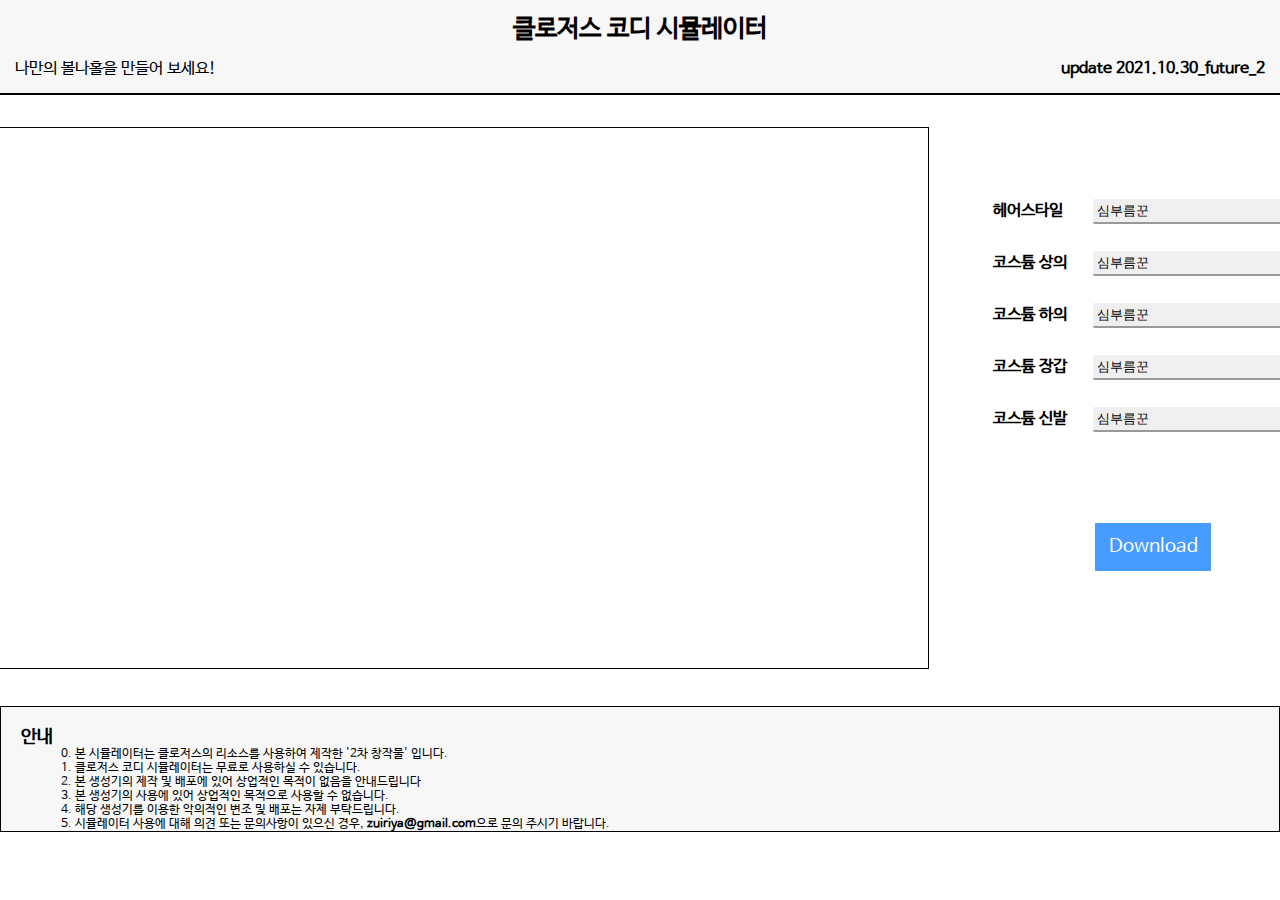
<file: index.html>
<!DOCTYPE html>

<html lang="ko">
<head>

  <!-- Google Tag Manager -->
  <script>(function(w,d,s,l,i){w[l]=w[l]||[];w[l].push({'gtm.start':
      new Date().getTime(),event:'gtm.js'});var f=d.getElementsByTagName(s)[0],
  j=d.createElement(s),dl=l!='dataLayer'?'&l='+l:'';j.async=true;j.src=
  'https://www.googletagmanager.com/gtm.js?id='+i+dl;f.parentNode.insertBefore(j,f);
})(window,document,'script','dataLayer','GTM-KCJ6Q95');</script>
<!-- End Google Tag Manager -->

<!-- 구글 애널리틱스 시작(웹페이지 접속자 통계 횟수통계) -->
<script async src="https://www.googletagmanager.com/gtag/js?id=UA-156922276-1"></script>
<script>
    first_Loop();
</script>
<script>
    window.dataLayer = window.dataLayer || [];
    function gtag(){dataLayer.push(arguments);}
    gtag('js', new Date());

    gtag('config', 'UA-156922276-1');
</script>
<!-- 구글 애널리틱스 끝 -->

<meta charset="utf-8">
<title>클로저스 코디 시뮬레이터</title>
<!-- css 초기화 -->
<link rel="stylesheet" href="./css/reset.css"/>
<!-- index.html stylesheet -->
<link rel="stylesheet" href="./css/index.css"/>
<!-- costume_options -->
<script src="./javascript/hair_options.js"></script>
<script src="./javascript/upBody_options.js"></script>
<script src="./javascript/lowBody_options.js"></script>
<script src="./javascript/hand_options.js"></script>
<script src="./javascript/foot_options.js"></script>

</script>

</head>

<body>

  <div class="nav">
      <dl class="mainTitle">클로저스 코디 시뮬레이터</dl>
      <div class="subTitle_Area">
        <span class="explanation">나만의 볼나홀을 만들어 보세요!</span>
        <span class="subTitle">update 2021.10.30_future_2 </span>
    </div>
</div>

<div class="content_Area">
    <!-- <div class="null_Area"> </div> -->
    <div class="information_Area">
        <div class="canvas_Area"> 
            <canvas id="canvas" width="1920" height="1080"> </canvas> </div>
        <div class="character_Area">
            <table>
                <tr>
                   <td class="costume_select_Detail">
                        <strong> 헤어스타일 </strong> 
                    </td>
                    <td class="character_Area_Detail">
                        <select name="costume_hair" id="costume_hair" onchange="select_hairstyle(this.options[this.selectedIndex].value);"></select>
                    </td>
                </tr>
                <tr>
                    <td class="costume_select_Detail">
                        <strong> 코스튬 상의 </strong> 
                    </td>
                    <td class="character_Area_Detail">
                        <select name="costume_upBody" id="costume_upBody" onchange="select_upbody(this.options[this.selectedIndex].value);"></select>
                    </td>
                </tr>
                <tr>
                    <td class="costume_select_Detail">
                        <strong> 코스튬 하의 </strong> 
                    </td>
                    <td class="character_Area_Detail">
                        <select name="costume_lowBody" id="costume_lowBody" onchange="select_lowbody(this.options[this.selectedIndex].value);"></select>
                    </td>
                </tr>
                <tr>
                    <td class="costume_select_Detail">
                        <strong> 코스튬 장갑 </strong> 
                    </td>
                    <td class="character_Area_Detail">
                        <select name="costume_hand" id="costume_hand" onchange="select_hand(this.options[this.selectedIndex].value);"></select>
                    </td>
                </tr>
                <tr>
                    <td class="costume_select_Detail">
                        <strong> 코스튬 신발 </strong> 
                    </td>
                    <td class="character_Area_Detail">
                        <select name="costume_foot" id="costume_foot" onchange="select_foot(this.options[this.selectedIndex].value);"></select>
                    </td>
                </tr>
            </table>

             <div class="DL_button">
        <a class="download_button" download="closers.png" href="" onclick="download_img(this, event);">Download</a> </div>
        </div> 
    </div> 
       
</div>



<!-- 패치정보 시작 -->
<div class="patch_Info">
    <dl class="text_Area">
    <span><h2> 안내 </h2></span>
    <ul>0. 본 시뮬레이터는 클로저스의 리소스를 사용하여 제작한 '2차 창작물' 입니다.</ul>
    <ul>1. 클로저스 코디 시뮬레이터는 무료로 사용하실 수 있습니다.</ul>
    <ul>2. 본 생성기의 제작 및 배포에 있어 상업적인 목적이 없음을 안내드립니다 </ul>
    <ul>3. 본 생성기의 사용에 있어 상업적인 목적으로 사용할 수 없습니다.</ul>
    <ul>4. 해당 생성기를 이용한 악의적인 변조 및 배포는 자제 부탁드립니다. </ul>
    <ul>5. 시뮬레이터 사용에 대해 의견 또는 문의사항이 있으신 경우, <strong>zuiriya@gmail.com</strong>으로 문의 주시기 바랍니다.</ul>
</dl>
</div>
<!-- 패치정보 끝 --> 

</body>

<script type="text/javascript">
   if(window.addEventListener){
    window.addEventListener('load', Init, false);
}

var canvas, ctx
var isFill = true;

function Init() {
  canvas = document.getElementById('canvas');
  ctx = canvas.getContext("2d");
}

var costume_hair = document.getElementById('costume_hair');
// from ./javascript/costume_options.js
for(var hair_i = 0, hair_l = hair_Options.length; hair_i < hair_l; hair_i++){
  var hair_option = hair_Options[hair_i];
  costume_hair.options.add(new Option(hair_option.hair_Text, hair_option.hair_Value, hair_option.selected) );
}

var costume_upBody = document.getElementById('costume_upBody');
// from ./javascript/costume_options.js
for(var upBody_i = 0, upBody_l = upBody_Options.length; upBody_i < upBody_l; upBody_i++){
  var upBody_option = upBody_Options[upBody_i];
  costume_upBody.options.add(new Option(upBody_option.upBody_Text, upBody_option.upBody_Value, upBody_option.selected) );
}

var costume_lowBody = document.getElementById('costume_lowBody');
// from ./javascript/costume_options.js
for(var lowBody_i = 0, lowBody_l = lowBody_Options.length; lowBody_i < lowBody_l; lowBody_i++){
  var lowBody_option = lowBody_Options[lowBody_i];
  costume_lowBody.options.add(new Option(lowBody_option.lowBody_Text, lowBody_option.lowBody_Value, lowBody_option.selected) );
}

var costume_hand = document.getElementById('costume_hand');
// from ./javascript/costume_options.js
for(var hand_i = 0, hand_l = hand_Options.length; hand_i < hand_l; hand_i++){
  var hand_option = hand_Options[hand_i];
  costume_hand.options.add(new Option(hand_option.hand_Text, hand_option.hand_Value, hand_option.selected) );
}

var costume_foot = document.getElementById('costume_foot');
// from ./javascript/costume_options.js
for(var foot_i = 0, foot_l = foot_Options.length; foot_i < foot_l; foot_i++){
  var foot_option = foot_Options[foot_i];
  costume_foot.options.add(new Option(foot_option.foot_Text, foot_option.foot_Value, foot_option.selected) );
}

var img_BG = "image/COMMON/BG.png";
var layer0 = new Image();
var layer1 = new Image();
var layer2 = new Image();
var layer3 = new Image();
var layer4 = new Image();
var layer5 = new Image();
var layer6 = new Image();
var layer6_5 = new Image();
var layer7 = new Image();
var layer7_5 = new Image();
var layer8 = new Image();
var layer9 = new Image();
var layer10 = new Image();

layer0.src = "image/layer0/N1.png"
layer1.src = "image/layer1/N1.png"
layer2.src = "image/layer2/N1.png"
layer3.src = "image/layer3/N1.png"
layer4.src = "image/layer4/N1.png"
layer5.src = "image/layer5/N1.png"
layer6.src = "image/layer6/N1.png"
layer6_5.src = "image/layer6_5/N1.png"
layer7.src = "image/layer7/N1.png"
layer7_5.src = "image/layer7_5/N1.png"
layer8.src = "image/layer8/N1.png"
layer9.src = "image/layer9/N1.png"
layer10.src = "image/layer10/N1.png"

function clearCanvas() {
    ctx.clearRect(0, 0, canvas.width, canvas.height);
    drawImage();                
}

img_BG.onload = function() {
    if (ctx !== null && ctx !== undefined) {
        clearCanvas();
        drawImage();
    }
}

function drawImage() {
    ctx.drawImage(layer0,0,0)
    ctx.drawImage(layer1,0,0)
    ctx.drawImage(layer2,0,0)
    ctx.drawImage(layer3,0,0)
    ctx.drawImage(layer4,0,0)
    ctx.drawImage(layer5,0,0)
    ctx.drawImage(layer6,0,0)
    ctx.drawImage(layer6_5,0,0)
    ctx.drawImage(layer7,0,0)
    ctx.drawImage(layer7_5,0,0)
    ctx.drawImage(layer8,0,0)
    ctx.drawImage(layer9,0,0)
    ctx.drawImage(layer10,0,0)
}

function select_hairstyle(hair_Value) {
    layer0.src = "image/layer0/" + hair_Value + ".png"
    setTimeout(function (){
        layer10.src = "image/layer10/" + hair_Value + ".png"
        layer10.onload = function() {
            clearCanvas();
            drawImage();
        }
    },100);   
}

function select_upbody(upBody_Value) {
    layer2.src = "image/layer2/" + upBody_Value + ".png"
    layer4.src = "image/layer4/" + upBody_Value + ".png"
    layer7.src = "image/layer7/" + upBody_Value + ".png"
      setTimeout(function (){
        layer9.src = "image/layer9/" + upBody_Value + ".png"
        layer9.onload = function() {
            clearCanvas();
            drawImage();
        }
    },100);   
}

function select_lowbody(lowBody_Value) {
    layer1.src = "image/layer1/" + lowBody_Value + ".png"
    layer5.src = "image/layer5/" + lowBody_Value + ".png"
    layer6_5.src = "image/layer6_5/" + lowBody_Value + ".png"
    setTimeout(function (){
    layer7_5.src = "image/layer7_5/" + lowBody_Value + ".png"
    layer7_5.onload = function() {
            clearCanvas();
            drawImage();
        }
    },100);   
}

function select_hand(hand_Value) {
    layer8.src = "image/layer8/" + hand_Value + ".png"
    layer8.onload = function() {
            clearCanvas();
            drawImage();
  }
}

function select_foot(foot_Value) {
    layer3.src = "image/layer3/" + foot_Value + ".png"
    setTimeout(function (){
    layer6.src = "image/layer6/" + foot_Value + ".png"
    layer6.onload = function() {
            clearCanvas();
            drawImage();
        }
    },100);   
}

function download_img(el, event) {
    if (canvas.msToBlob) {
        event.preventDefault()
        let imageBlob = canvas.msToBlob()
        let downloadName = 'closers.png'
        window.navigator.msSaveBlob(imageBlob, downloadName)
    } else {
        let imageURI = canvas.toDataURL("image/png");
        el.href = imageURI;
    }
}

</script>
</html>
</file>
<file: css/index.css>
@font-face {
  font-family: 'NanumBarunGothic';
  src: local('NanumBarunGothic'),
  url(../NanumBarunGothic.woff) format('woff'),
  url(../NanumBarunGothic.ttf) format('truetype');
  font-style: normal;
  font-weight: normal;
}

/* 타이틀 스타일링 */
.nav {
  padding: 15px;
  box-sizing: border-box;
  border-bottom: 2px solid black;
  align-items: center;
  background: rgba(0,0,0,.03);
}
.mainTitle {
  font-size: 25px;
  font-weight: bold;
  align-items: center;
  text-align: center;
  /* margin-bottom: 1.5rem; */
  margin-bottom: 1rem;
}
.subTitle_Area {
  display: flex;
  justify-content: space-between;
}
.subTitle {
  font-weight: bold;
}

/* information_Area와 character_Area를 묶는 공간*/
.content_Area {
  align-items: center;
  justify-content: center; 
  text-align: center;
}
/* 코스튬 코디가 표시되는 공간*/
.information_Area {
  margin-top: 2rem;
  margin-bottom: 2rem;
  display: flex;
  align-items: center; 
  justify-content: center; 
}
/* 코스튬 선택, 다운로드 버튼이 있는 공간*/
.character_Area {
  margin-top: 2rem;
  margin-left: 4rem;
}

/* 안내사항 스타일링 */
.patch_Info {
  border: 1px solid black;
  background: rgba(0,0,0,.03);
}
.text_Area {
  margin-top: 20px;
  margin-left: 20px;
  text-align: left;
  font-size: 12px;
}

/* 다운로드버튼 스타일링 */
.DL_button {
  margin-top: 4rem;
  margin-bottom: 2rem;
  text-align: center;
}
.download_button{
  display: inline-block;
  width: 116px;
  height: 48px;
    margin-bottom: 2rem;
  background:#489CFF;
  color:#fff;
  border:none;
  position:relative;
  font-size:1.2em;
  padding:0.7em;
  cursor:pointer;
  transition:800ms ease all;
  outline:none;
  text-decoration: none;
  box-sizing: border-box;
}
.download_button:hover{
  background:#fff;
  color:#489CFF;
}
.download_button:before,.download_button:after{
  content:'';
  position:absolute;
  top:0;
  right:0;
  height:2px;
  width:0;
  background: #489CFF;
  transition:400ms ease all;
}
.download_button:after{
  right:inherit;
  top:inherit;
  left:0;
  bottom:0;
}
.download_button:hover:before,.download_button:hover:after{
  transition:800ms ease all;
}

/* 기본 정보 스타일링 */
body {
  font-family: "NanumBarunGothic";
}
canvas {
  width: 960px;
  height: 540px;
  border: 1px solid black;
}
select {
  width: 220px;
  padding: 4px;
  border: 0;
  border-bottom: 2px solid #999;
  border-radius: 2px;
  -webkit-appearance: none;
  -moz-appearance: none;
  appearance: none;
  outline: none;
}
select::-ms-expand {
  display: none;
}
select:hover {
  border-bottom: 2px solid #0075ff;
}
td {
  width:100px;
  height:50px;
}

/* 클로저 정보 입력칸 스타일링 */
.character_Area_Detail {
  margin-left: 2rem;
  position: relative;
}
.costume_select_Detail {
    position: relative;
    display: flex;
    text-align: center;
}
</file>
